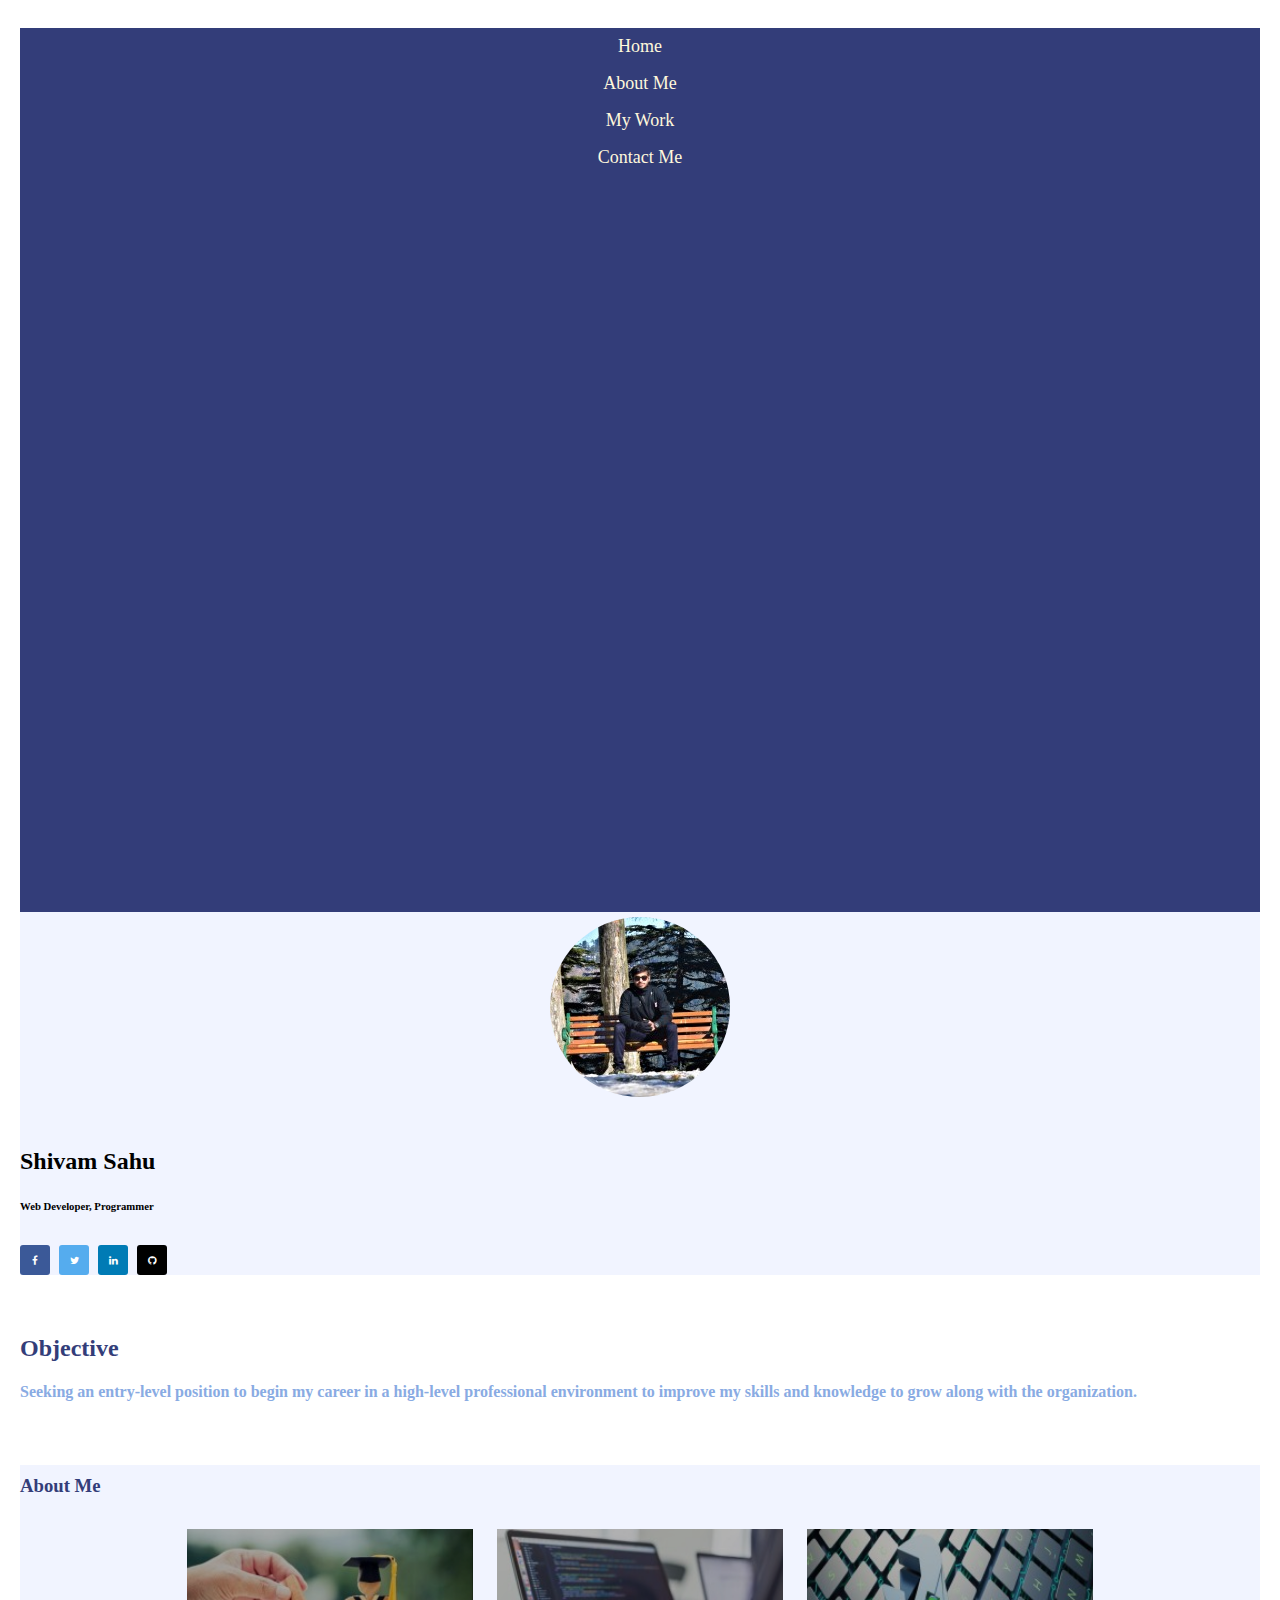
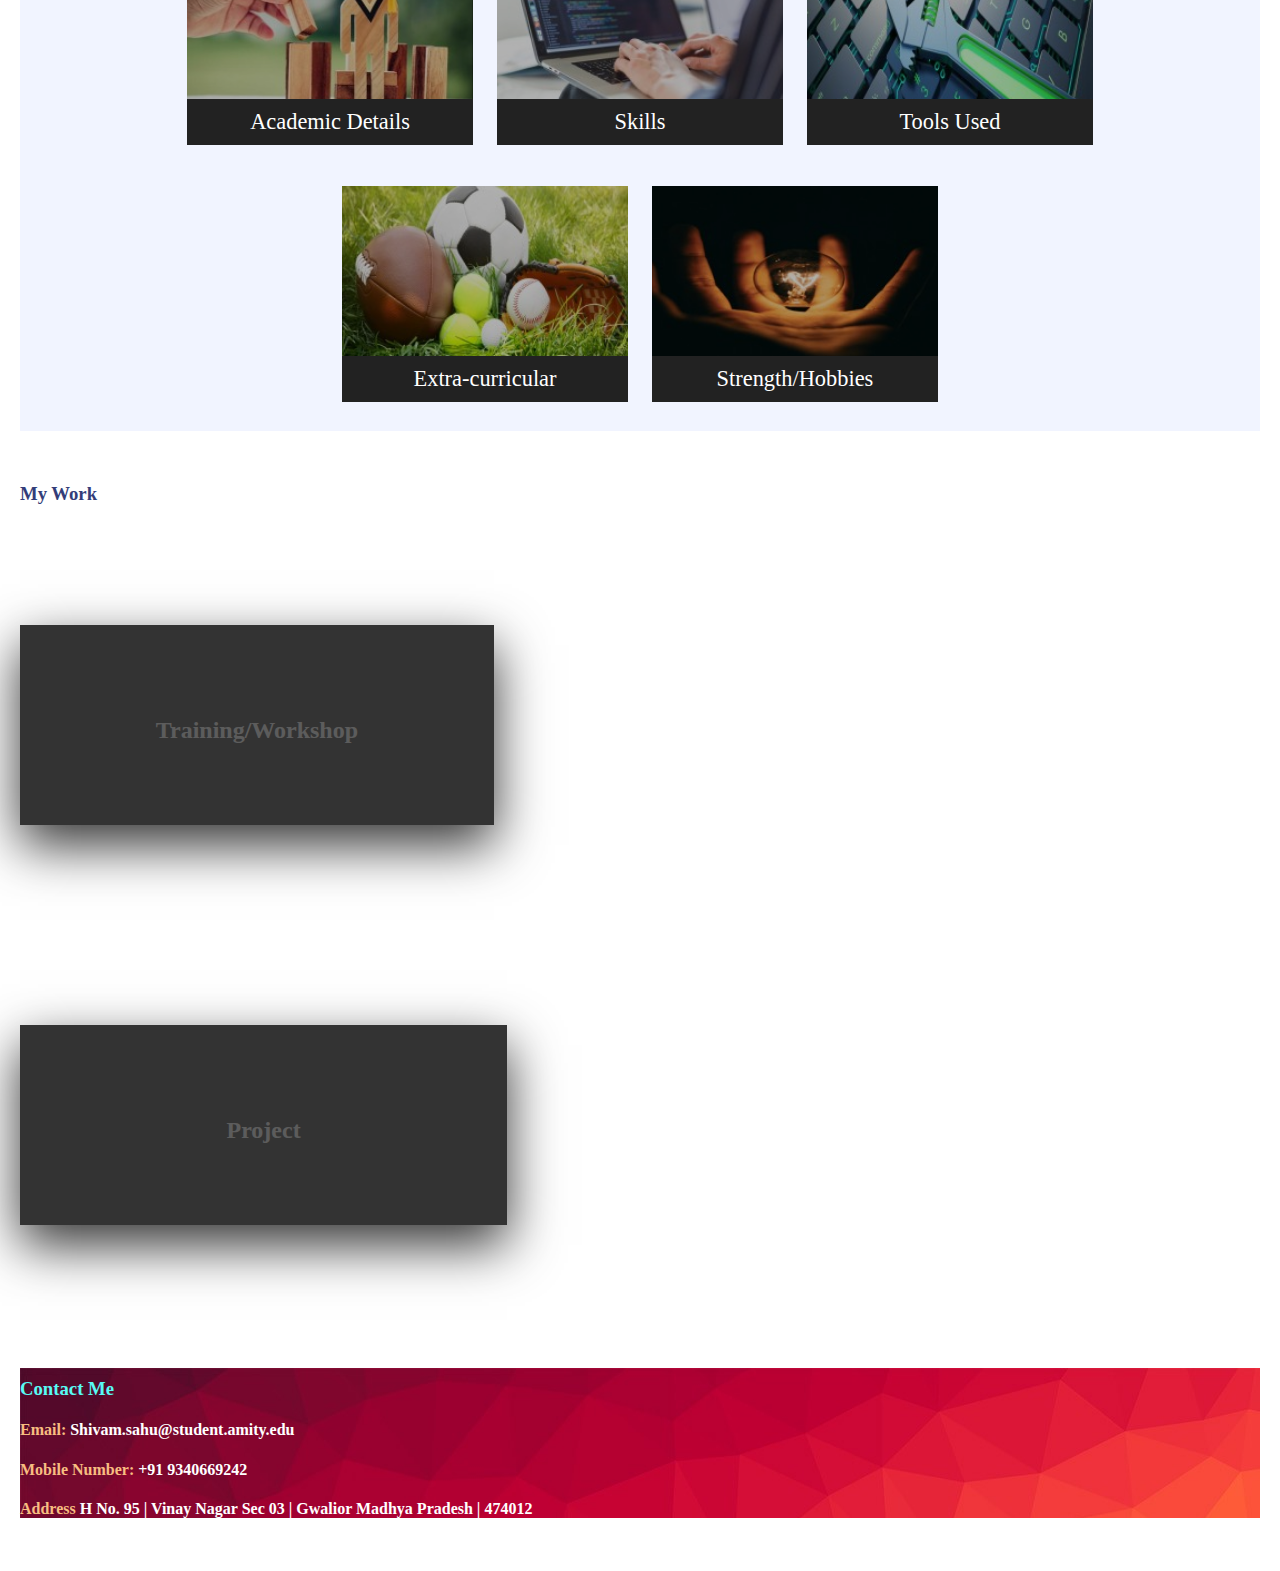
<file: index.html>
<html>
    <head>
        <title>My Portfolio</title>
        <meta name="viewport" content="width=device-width, initial-scale=1, shrink-to-fit=no">
        <link rel="stylesheet" href="https://stackpath.bootstrapcdn.com/bootstrap/4.5.0/css/bootstrap.min.css" integrity="sha384-9aIt2nRpC12Uk9gS9baDl411NQApFmC26EwAOH8WgZl5MYYxFfc+NcPb1dKGj7Sk" crossorigin="anonymous">
        <script src="https://stackpath.bootstrapcdn.com/bootstrap/4.5.0/js/bootstrap.min.js" integrity="sha384-OgVRvuATP1z7JjHLkuOU7Xw704+h835Lr+6QL9UvYjZE3Ipu6Tp75j7Bh/kR0JKI" crossorigin="anonymous"></script>
        <link rel="stylesheet" href="https://cdnjs.cloudflare.com/ajax/libs/font-awesome/4.7.0/css/font-awesome.min.css">
        <script src="https://ajax.googleapis.com/ajax/libs/jquery/3.3.1/jquery.min.js"></script>
        <link rel="stylesheet" href="Css/index.css">
        <link rel="stylesheet" href="Css/about.css">
    </head>
    <body>
        <section>
            <div style="margin-top: 16px;">

            </div>
        </section> 
     <section style="padding: 12px;" id="top" >
            <div class="container">
                <div class="row">
                    <div class="col-sm-4">
                        <ul>
                            <li><a href="index.html">Home</a></li>
                            <li><a href="#about">About Me</a></li>
                            <li><a href="#mywork">My Work</a></li>
                            <li><a href="#contact">Contact Me</a></li>
                        </ul>

                    </div>
                    <div class="col-sm-8" style="background-color: #F1F4FF">
                        <div class="row">
                            <div class="col-sm-6">
                                <img src="Images/profile.JPG" class="rounded-circle, center" alt="Profile_image">
                            </div>
                            <div class="col-sm-6">
                                <p style="padding: 5px;">
                                <h2>Shivam Sahu</h2>
                                <h6> Web Developer, Programmer</h6>
                                
                                    <a href="https://www.facebook.com/profile.php?id=100011245864761" class="fa fa-facebook"></a>
                                    <a href="https://twitter.com/shivams84764468" class="fa fa-twitter"></a>
                                    <a href="https://www.linkedin.com/in/shivam-sahu-8321a114b/" class="fa fa-linkedin"></a>
                                    <a href="https://github.com/shivam2029" class="fa fa-github"></a>
                                </p>
                            
                            </div>
                        </div>
                    </div>
                    

                    </div>
                </div>

                
            
        </section>
        <section style="padding: 12px;">
            <div class="container">
                <div class="row">
                    <div class="col-sm-12">
                        <p>
                            <h2 style="color: #333D79;">Objective</h2>
                            <h4 style="color: #89ABE3; text-align: justify;">
                                Seeking an entry-level position to begin my career in a high-level professional environment to improve my skills and knowledge to grow along with the organization.
                            </h4>
                        </p>

                    </div>
                </div>

            </div>
        </section>

        <section id="about" style="padding: 12px;">
            <div class="container" style="background-color: #F1F4FF;">
                <h3 style="color: #333D79; margin-bottom: 20px; padding-top: 10px;">About Me</h3>
                <div class="row">
                    <div class="col-sm-12" style="padding-bottom: 16px;">
                        <div class="link-boxes">
                            <a href="About.html#Academic" class="link">
                              <span class="link-img-background">
                                <img src="Images/Academic.jpg" alt="Academic" />  
                              </span>
                              <span class="link-text">Academic Details</span>
                            </a>
                              <a href="About.html#Skill" class="link">
                              <span class="link-img-background">
                                <img src="Images/skill.jpg" alt="skill" />  
                              </span>
                              <span class="link-text">Skills</span>
                            </a>
                              
                            <a href="About.html#tools" class="link">
                                <span class="link-img-background">
                                  <img src="Images/tools.jpg" alt="tools" />  
                                </span>
                                <span class="link-text">Tools Used</span>
                              </a>
                          </div>
                    </div>
                </div>

                <div class="row">
                    <div class="col-sm 12" style="padding-bottom: 16px;">
                        <div class="link-boxes">
                            <a href="About.html#extra" class="link">
                                <span class="link-img-background">
                                  <img src="Images/extracurricular.jpg" alt="extracurricular" />  
                                </span>
                                <span class="link-text">Extra-curricular</span>
                              </a>
                              
                            <a href="About.html#strength" class="link">
                                <span class="link-img-background">
                                  <img src="Images/strength.jpg" alt="strength" />  
                                </span>
                                <span class="link-text">Strength/Hobbies</span>
                              </a>
                        </div>

                    </div>

                </div>
        
            </div>
        </section>
        <section>




<section id="mywork" style="padding: 12px;" >
    <div class="container">
        <h3 style="color: #333D79; margin-bottom: 20px; padding-top: 10px;">My Work</h3>
        <div class="row">
            <div class="col-sm-6">
                <div class="contdiv">
                    <div class="card">
                        <div class="face face1">
                            <div class="content">
                                <h3>Training/Workshop</h3>
                            </div>
                        </div>
                        <div class="face face2">
                            <div class="content">
                                <p>Summer Internship in Data Analysis and Visualization with Python.</p>
                                    <a href="Mywork.html#training">Read More</a>
                            </div>
                        </div>
                    </div>
            
            
                </div>

            </div>
            <div class="col-sm-6">
                <div class="contdiv">
                    <div class="card">
                        <div class="face face1">
                            <div class="content">
                                <h3>Project</h3>
                            </div>
                        </div>
                        <div class="face face2">
                            <div class="content">
                                <p>Web Designer of AMICHROMA (Amity University Youth Fest 2019)</p>
                                    <a href="Mywork.html#project">Read More</a>
                            </div>
                        </div>
                    </div>
            
            
                </div>
            </div>

        </div>

    </div>


</section>

<section id="contact" style="padding: 12px;">
    <div class="container" style="background-image: url(Images/back.jpg);"> 
        <h3 style="color: #58FAF4; margin-bottom: 20px; padding-top: 10px;">Contact Me</h3>
        <div class="row">
            <div class="col-sm-12">
                <h4 style="color: white;"><span style="color: #F7BE81;">Email: </span> <a>Shivam.sahu@student.amity.edu</a></h4>
            </div>
        </div>
        <div class="row"> 
            <div class="col-sm-12">
                    <h4 style="color: white;"><span style="color: #F7BE81;">Mobile Number: </span> <a>+91 9340669242</a></h4>
            </div>
        </div>

        <div class="row">
            <div class="col-sm-12">
                    <h4 style="color: white;"><span style="color: #F7BE81;">Address </span> <a>H No. 95 | Vinay Nagar Sec 03 | Gwalior
                        Madhya Pradesh | 474012</a></h4>
            </div>
        </div>
    </div>
</section>


     



        <section>
            <div style="margin-top: 20px;">

            </div>
        </section> 
        
    </body>
</html>
</file>
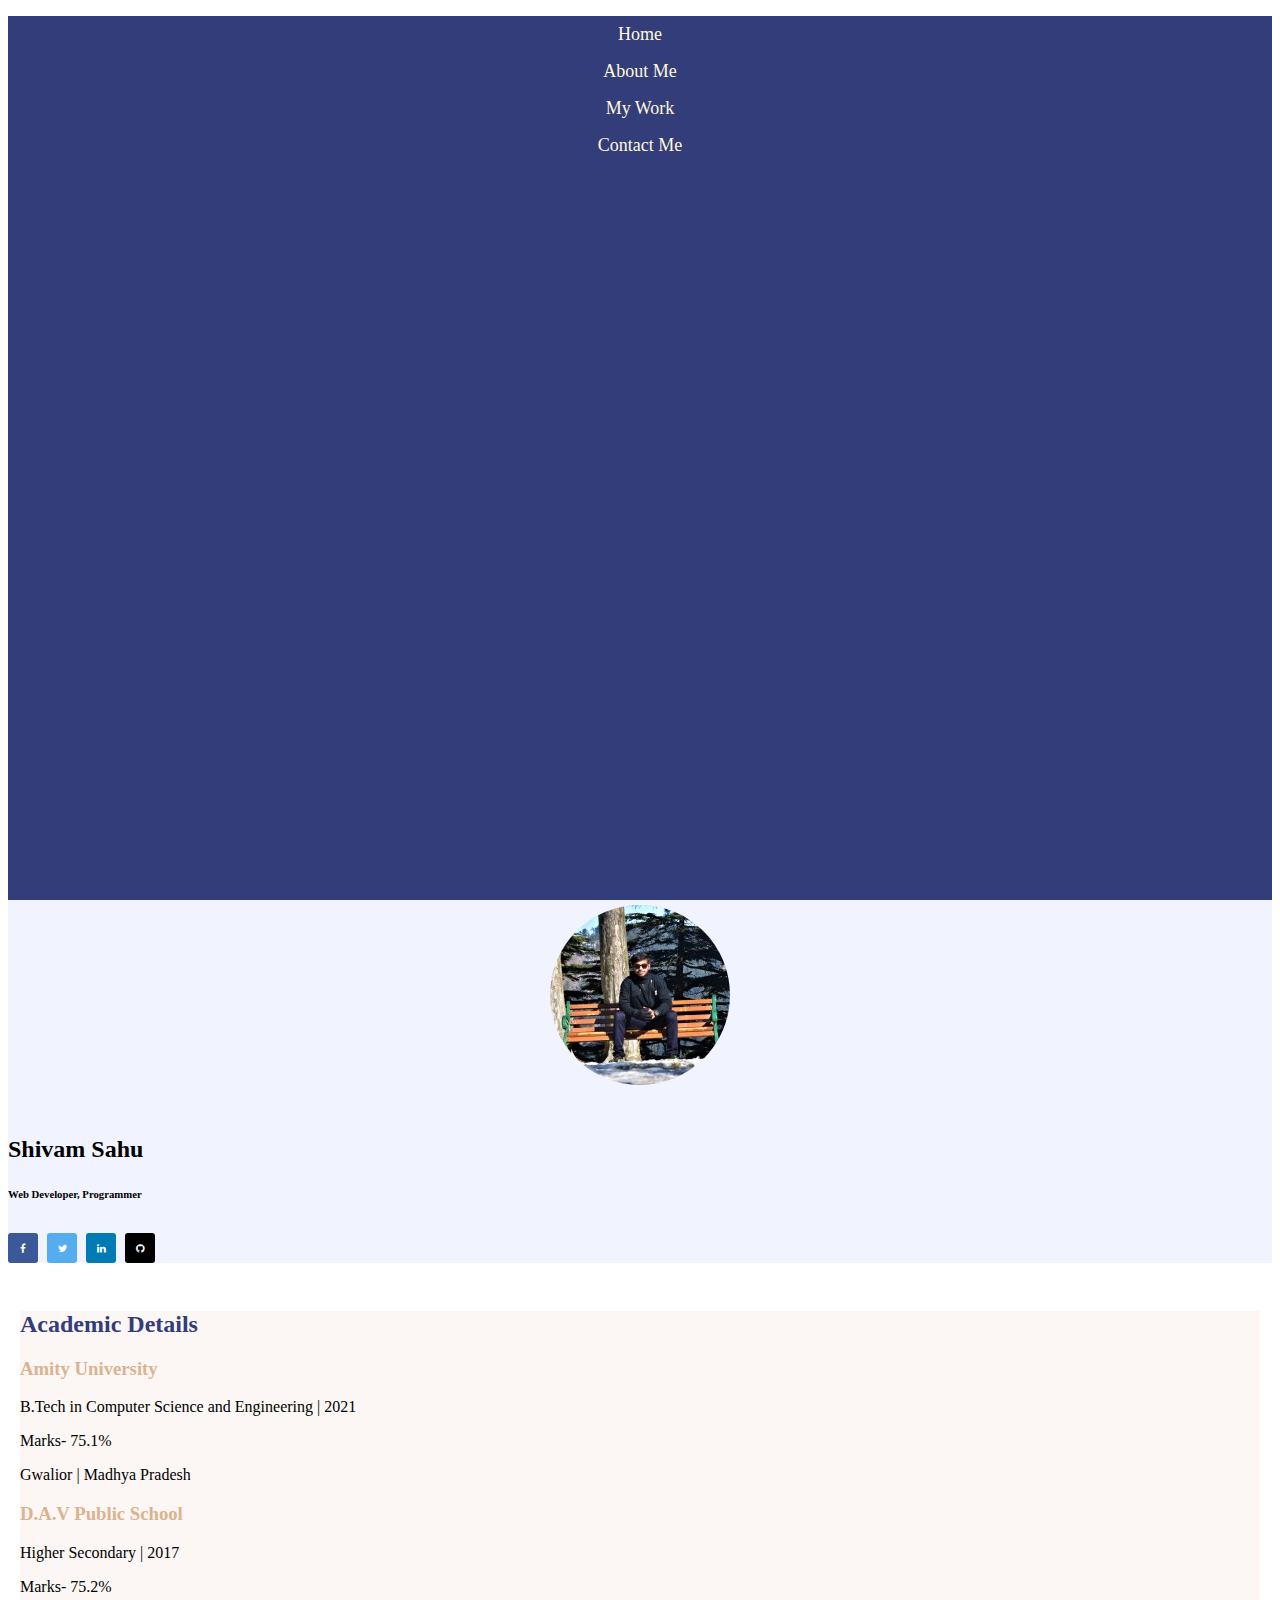
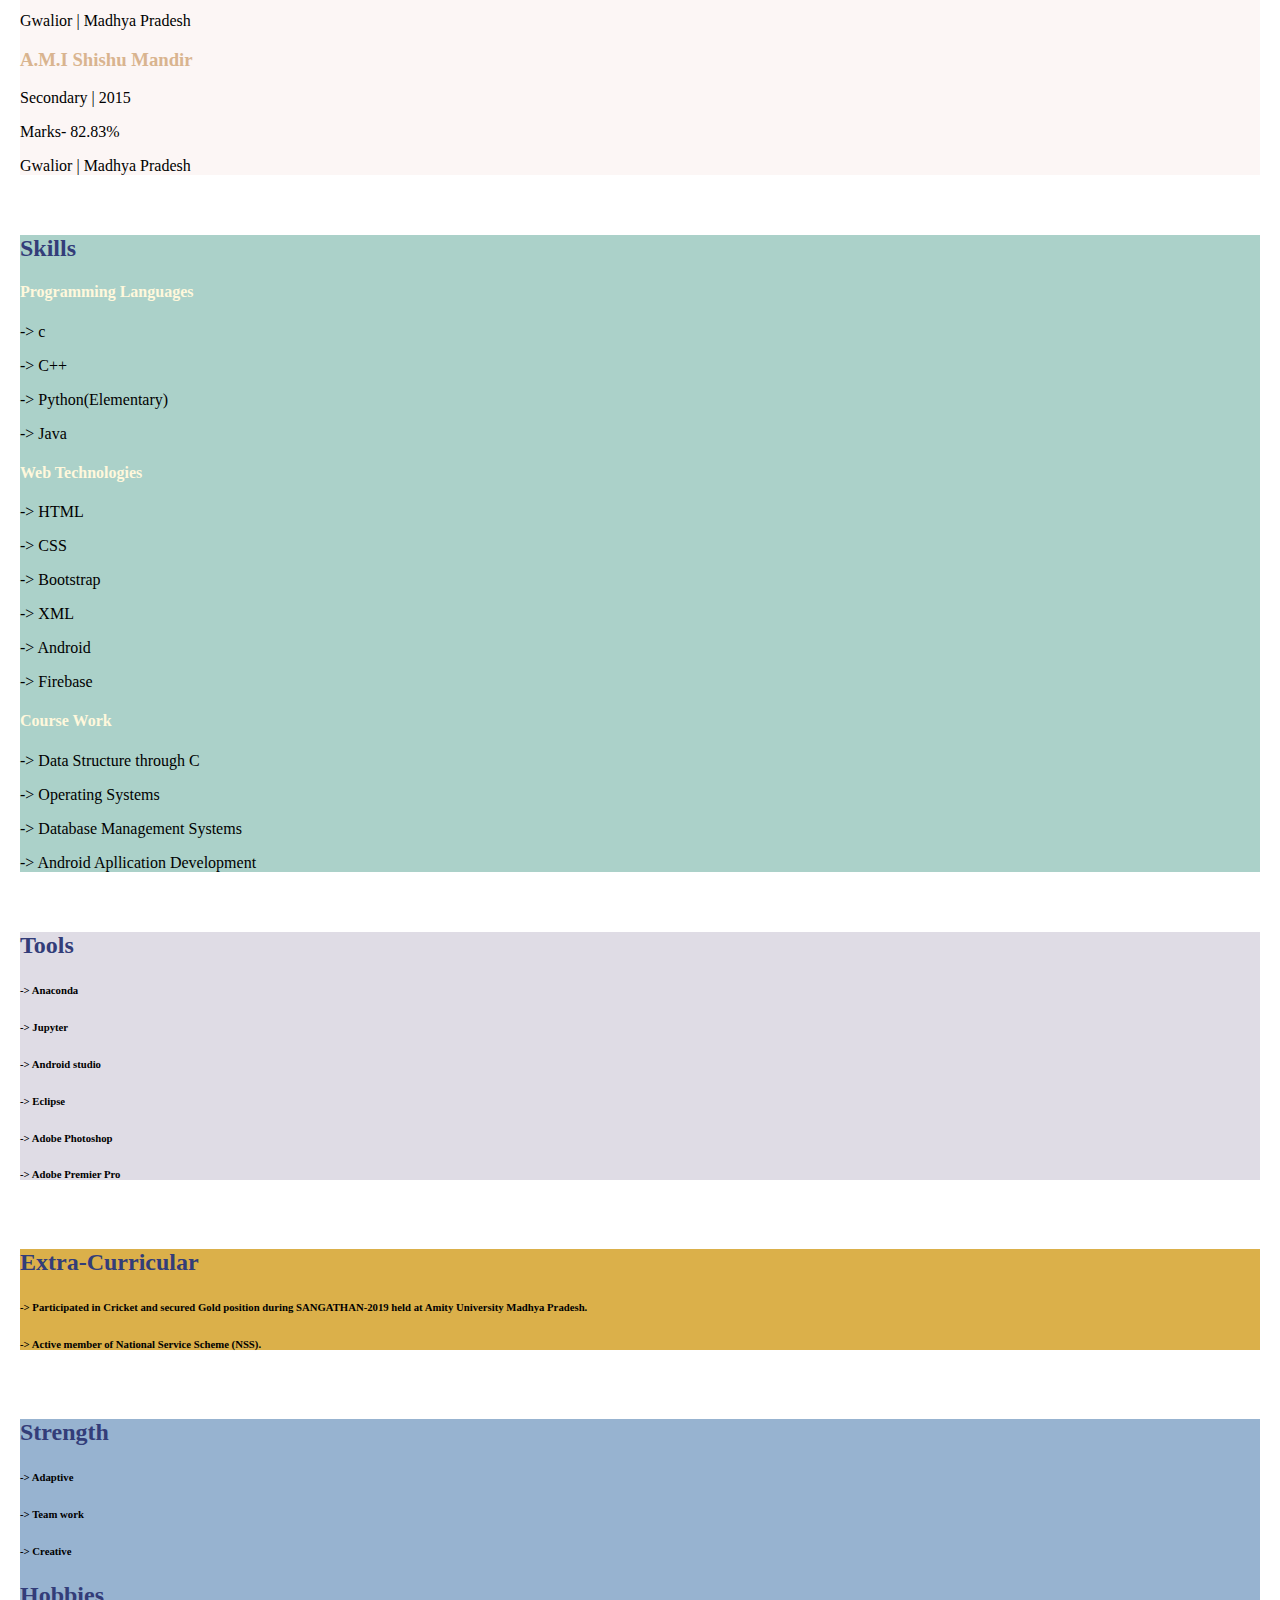
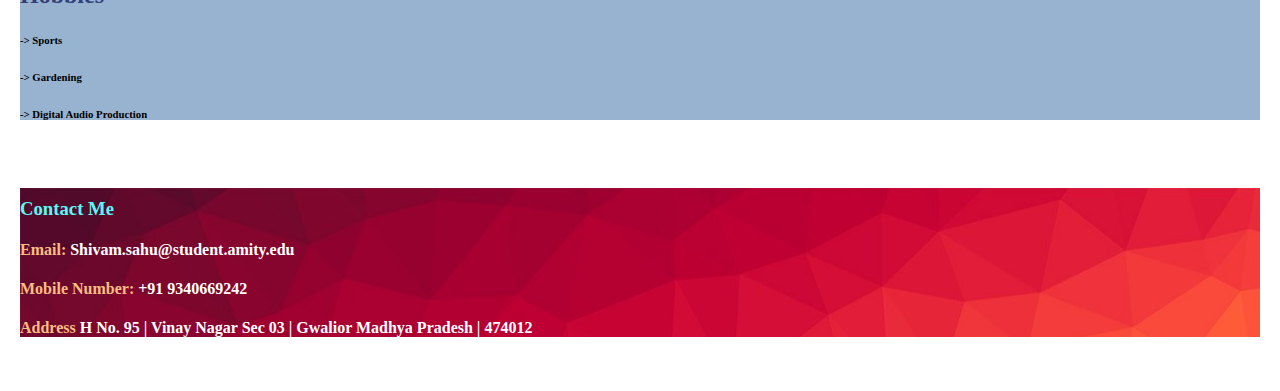
<file: About.html>
<html>
    <head>
        <title>About Me</title>
        <meta name="viewport" content="width=device-width, initial-scale=1, shrink-to-fit=no">
        <link rel="stylesheet" href="https://stackpath.bootstrapcdn.com/bootstrap/4.5.0/css/bootstrap.min.css" integrity="sha384-9aIt2nRpC12Uk9gS9baDl411NQApFmC26EwAOH8WgZl5MYYxFfc+NcPb1dKGj7Sk" crossorigin="anonymous">
        <script src="https://stackpath.bootstrapcdn.com/bootstrap/4.5.0/js/bootstrap.min.js" integrity="sha384-OgVRvuATP1z7JjHLkuOU7Xw704+h835Lr+6QL9UvYjZE3Ipu6Tp75j7Bh/kR0JKI" crossorigin="anonymous"></script>
        <link rel="stylesheet" href="https://cdnjs.cloudflare.com/ajax/libs/font-awesome/4.7.0/css/font-awesome.min.css">
        <script src="https://ajax.googleapis.com/ajax/libs/jquery/3.3.1/jquery.min.js"></script>
        <link rel="stylesheet" href="Css/index.css">
        <link rel="stylesheet" href="Css/about.css">
    </head>

    <body>
        <section>
            <div style="margin-top: 16px;">

            </div>
        </section> 
     <section >
            <div class="container">
                <div class="row">
                    <div class="col-sm-4">
                        <ul>
                            <li><a href="index.html">Home</a></li>
                            <li><a href="index.html#about">About Me</a></li>
                            <li><a href="index.html#mywork">My Work</a></li>
                            <li><a href="#contact">Contact Me</a></li>
                        </ul>

                    </div>
                    <div class="col-sm-8" style="background-color: #F1F4FF">
                        <div class="row">
                            <div class="col-sm-6">
                                <img src="Images/profile.JPG" class="rounded-circle, center" alt="Profile_image">
                            </div>
                            <div class="col-sm-6">
                                <p style="padding: 5px;">
                                <h2>Shivam Sahu</h2>
                                <h6> Web Developer, Programmer</h6>
                                
                                    <a href="https://www.facebook.com/profile.php?id=100011245864761" class="fa fa-facebook"></a>
                                    <a href="https://twitter.com/shivams84764468" class="fa fa-twitter"></a>
                                    <a href="https://www.linkedin.com/in/shivam-sahu-8321a114b/" class="fa fa-linkedin"></a>
                                    <a href="https://github.com/shivam2029#" class="fa fa-github"></a>
                                </p>
                            
                            </div>
                        </div>
                    </div>
                    

                    </div>
                </div>

                
            
        </section>

        <section style="padding: 12px;" id="Academic"> 
            <div class="container" style="background-color: #FCF6F5;">
                <h2 style=" color: #333D79;">Academic Details</h2>
                <div class="row">
                    <div class="col-sm-4">
                        <h3 style="color: #D9B48F;">Amity University</h3>
                        <p>B.Tech in Computer Science and Engineering | 2021</p>
                        <p>Marks- 75.1%</p>
                        <p>Gwalior | Madhya Pradesh</p>

                    </div>

                    <div class="col-sm-4">
                        <h3 style="color: #D9B48F;">D.A.V Public School</h3>
                        <p>Higher Secondary | 2017</p>
                        <p>Marks- 75.2%</p>
                        <p>Gwalior | Madhya Pradesh</p>

                    </div>

                    <div class="col-sm-4">
                        <h3 style="color: #D9B48F;">A.M.I Shishu Mandir</h3>
                        <p>Secondary | 2015</p>
                        <p>Marks- 82.83%</p>
                        <p>Gwalior | Madhya Pradesh</p>

                    </div>

                </div>

            </div>
        </section>

        <section style="padding: 12px;" id="Skill">
            <div class="container" style="background-color: #ABD1C9;">
                <h2 style=" color: #333D79;">Skills</h2>
                <div class="row">
                    <div class="col-sm-4">
                        <h4 style=" color: cornsilk;">Programming Languages</h4>
                        <p>-> c</p>
                        <p>-> C++</p>
                        <P>-> Python(Elementary)</P>
                        <p>-> Java</p>
                    </div>
                    <div class="col-sm-4">
                        <h4 style=" color: cornsilk;">Web Technologies</h4>
                        <p>-> HTML</p>
                        <p>-> CSS</p>
                        <P>-> Bootstrap</P>
                        <p>-> XML</p>
                        <p>-> Android</p>
                        <p>-> Firebase</p>
                    </div>
                    <div class="col-sm-4">
                        <h4 style=" color: cornsilk;">Course Work</h4>
                        <p>-> Data Structure through C</p>
                        <p>-> Operating Systems</p>
                        <P>-> Database Management Systems</P>
                        <p>-> Android Apllication Development</p>
                    </div>
                </div>

            </div>
        </section>

        <section style="padding: 12px;" id="tools">
            <div class="container" style="background-color: #DFDCE5;">
                <h2 style=" color: #333D79;">Tools</h2>
                <div class="row">
                    <div class="col-sm-6">
                            <h6> -> Anaconda </h6> <h6> -> Jupyter</h6>  <h6> -> Android studio</h6>
                    </div>

                    <div class="col-sm-6">
                        <h6> -> Eclipse </h6> <h6> -> Adobe Photoshop </h6> <h6> -> Adobe Premier Pro</h6>
                </div>

                </div>

            </div>
        </section>

        <section style="padding: 12px;" id="extra">
            <div class="container" style="background-color: #DBB04A;">
                <h2 style=" color: #333D79;">Extra-Curricular</h2>
                <div class="row">
                    <div class="col-sm-6">
                        <h6> -> Participated in Cricket and secured Gold position during
                            SANGATHAN-2019 held at Amity University Madhya Pradesh.</h6>
                    </div>

                </div>
                <div class="row">
                    <div class="col-sm-6">
                        <h6> -> Active member of National Service Scheme (NSS).</h6>
                    </div>

                </div>

            </div>
        </section>

        <section style="padding: 12px;" id="strength">
            <div class="container" style="background-color: #97B3D0;">
                <div class="row">
                    <div class="col-sm-6">
                        <h2 style="color: #333D79 ;">Strength</h2>
                        <h6> -> Adaptive</h6><h6> -> Team work</h6><h6> -> Creative</h6>
                    </div>
                    <div class="col-sm-6">
                        <h2 style="color: #333D79 ;">Hobbies</h2>
                        <h6> -> Sports</h6> <h6> -> Gardening</h6> <h6> -> Digital Audio Production</h6>
                    </div>

                </div>
                    

            

            </div>
        </section>

        <section id="contact" style="padding: 12px;">
    <div class="container" style="background-image: url(Images/back.jpg);"> 
        <h3 style="color: #58FAF4; margin-bottom: 20px; padding-top: 10px;">Contact Me</h3>
        <div class="row">
            <div class="col-sm-12">
                <h4 style="color: white;"><span style="color: #F7BE81;">Email: </span> <a>Shivam.sahu@student.amity.edu</a></h4>
            </div>
        </div>
        <div class="row"> 
            <div class="col-sm-12">
                    <h4 style="color: white;"><span style="color: #F7BE81;">Mobile Number: </span> <a>+91 9340669242</a></h4>
            </div>
        </div>

        <div class="row">
            <div class="col-sm-12">
                    <h4 style="color: white;"><span style="color: #F7BE81;">Address </span> <a>H No. 95 | Vinay Nagar Sec 03 | Gwalior
                        Madhya Pradesh | 474012</a></h4>
            </div>
        </div>
    </div>
</section>



        <section>
            <div style="margin-top: 20px;">

            </div>
        </section> 
    </body>

</html>
</file>
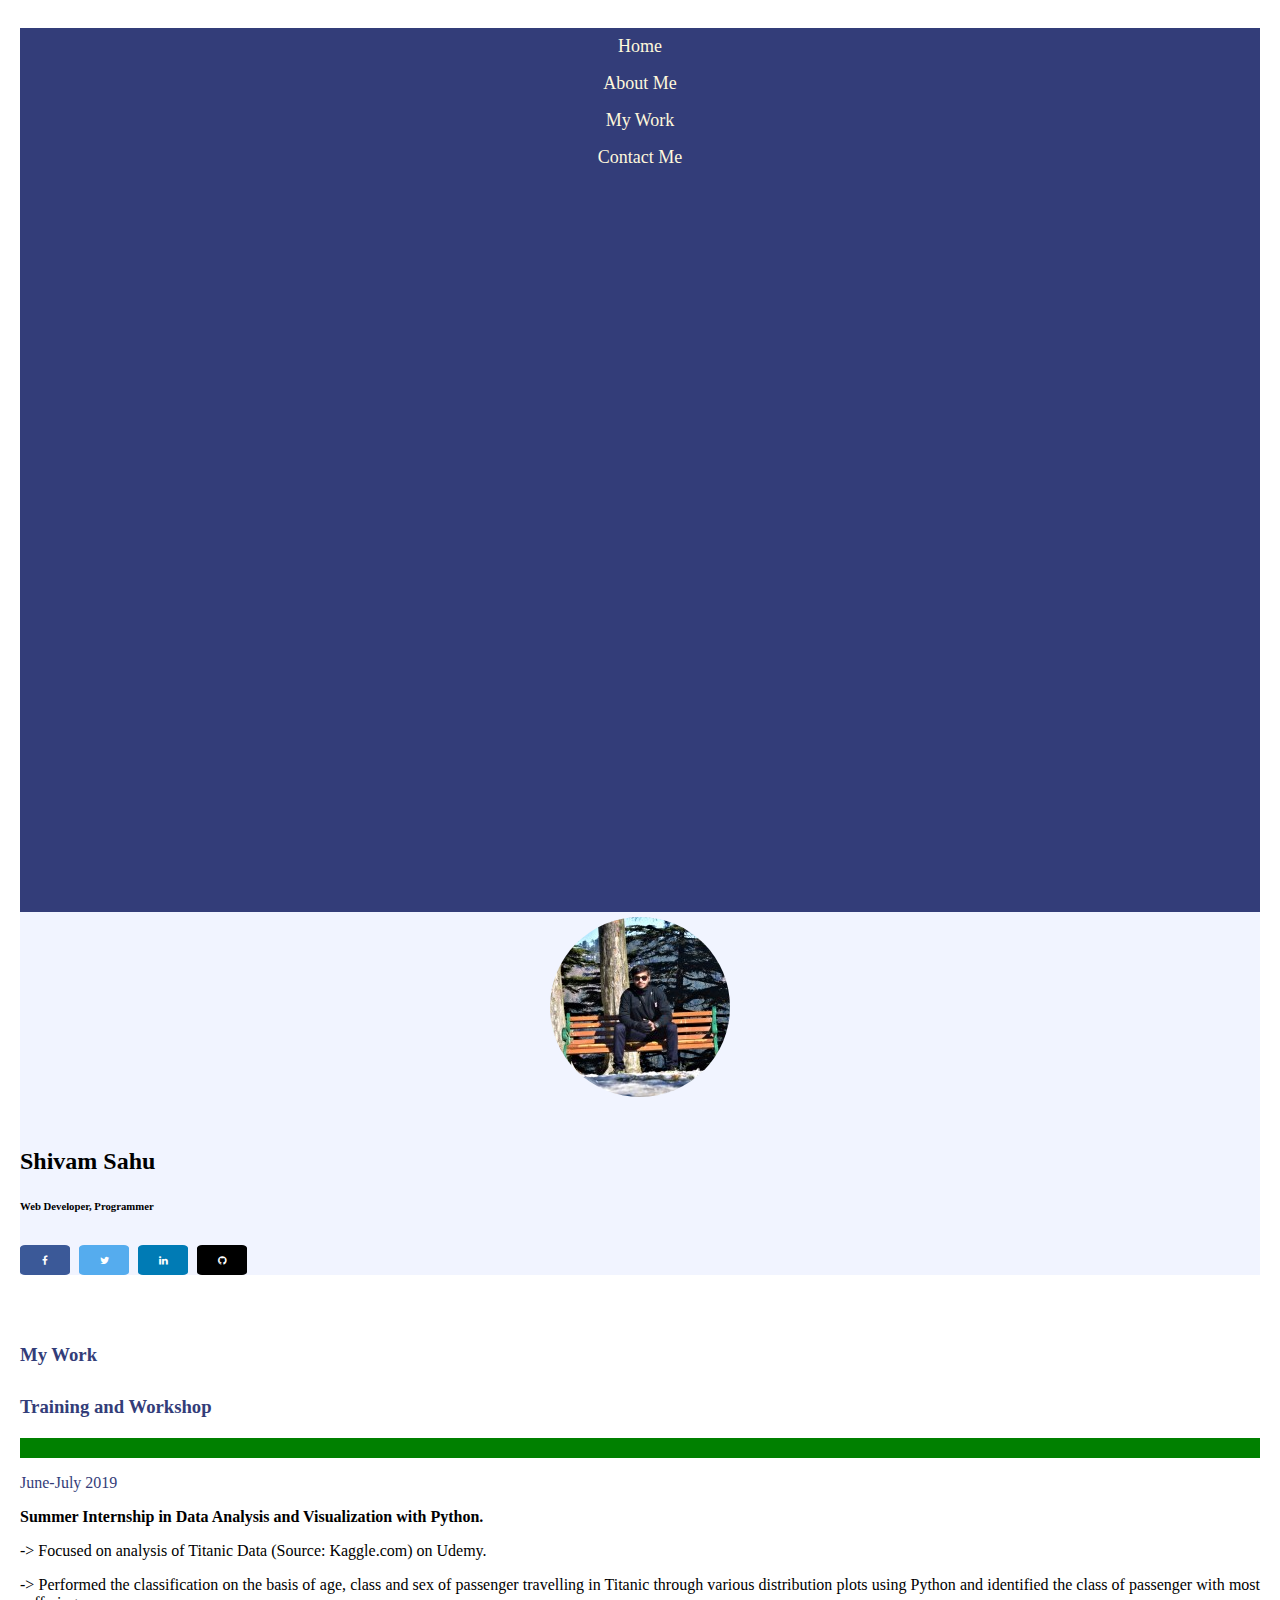
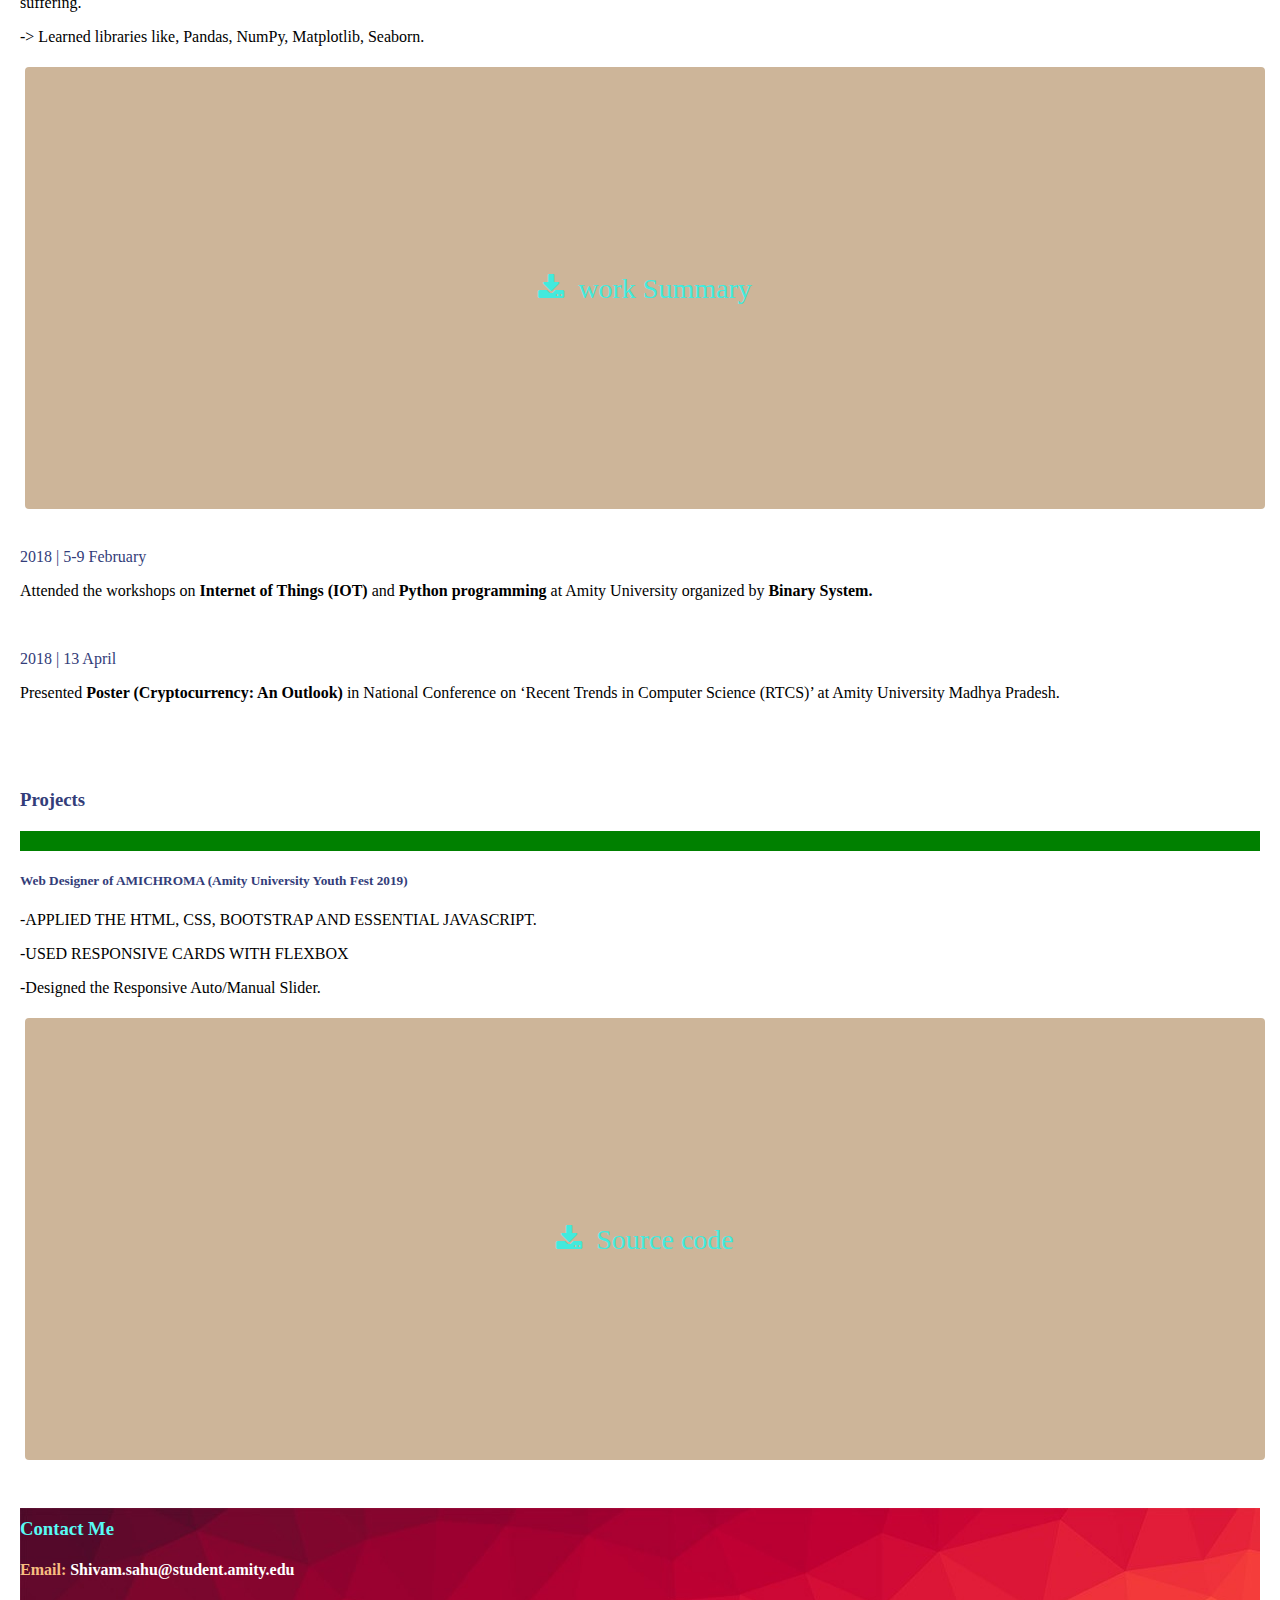
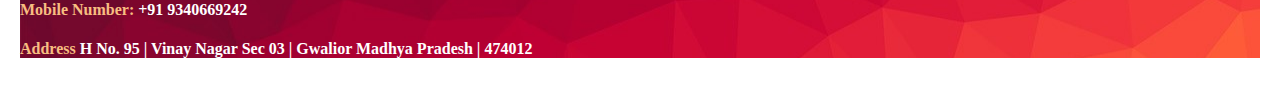
<file: Mywork.html>
<html>
    <head>
        <title>My Work</title>
        <meta name="viewport" content="width=device-width, initial-scale=1, shrink-to-fit=no">
        <link rel="stylesheet" href="https://stackpath.bootstrapcdn.com/bootstrap/4.5.0/css/bootstrap.min.css" integrity="sha384-9aIt2nRpC12Uk9gS9baDl411NQApFmC26EwAOH8WgZl5MYYxFfc+NcPb1dKGj7Sk" crossorigin="anonymous">
        <script src="https://stackpath.bootstrapcdn.com/bootstrap/4.5.0/js/bootstrap.min.js" integrity="sha384-OgVRvuATP1z7JjHLkuOU7Xw704+h835Lr+6QL9UvYjZE3Ipu6Tp75j7Bh/kR0JKI" crossorigin="anonymous"></script>
        <link rel="stylesheet" href="https://cdnjs.cloudflare.com/ajax/libs/font-awesome/4.7.0/css/font-awesome.min.css">
        <script src="https://ajax.googleapis.com/ajax/libs/jquery/3.3.1/jquery.min.js"></script>
        <link rel="stylesheet" href="Css/index.css">
        <link rel="stylesheet" href="Css/mywork.css">
    </head>
    <body>
        <section>
            <div style="margin-top: 16px;">

            </div>
        </section>

        <section style="padding: 12px;">
            <div class="container">
                <div class="row">
                    <div class="col-sm-4">
                        <ul>
                            <li><a href="index.html">Home</a></li>
                            <li><a href="index.html#about">About Me</a></li>
                            <li><a href="index.html#mywork">My Work</a></li>
                            <li><a href="#contact">Contact Me</a></li>
                        </ul>

                    </div>
                    <div class="col-sm-8" style="background-color: #F1F4FF">
                        <div class="row">
                            <div class="col-sm-6">
                                <img src="Images/profile.JPG" class="rounded-circle, center" alt="Profile_image">
                            </div>
                            <div class="col-sm-6">
                                <p style="padding: 5px;">
                                <h2>Shivam Sahu</h2>
                                <h6> Web Developer, Programmer</h6>
                                
                                    <a href="https://www.facebook.com/profile.php?id=100011245864761" class="fa fa-facebook"></a>
                                    <a href="https://twitter.com/shivams84764468" class="fa fa-twitter"></a>
                                    <a href="https://www.linkedin.com/in/shivam-sahu-8321a114b/" class="fa fa-linkedin"></a>
                                    <a href="https://github.com/shivam2029" class="fa fa-github"></a>
                                </p>
                            
                            </div>
                        </div>
                    </div>
                    

                    </div>
                </div>

                
            
        </section>

        <section style="padding:12px;" id="training">
            <div class="container">
                <h3 style="color: #333D79; margin-bottom: 20px; padding-top: 10px;">My Work</h3>
                <h3 style="color: #333D79; margin-bottom: 20px; padding-top: 10px;">Training and Workshop</h3>
                        <hr style=" border: 10px solid green;">
                <div class="row">
                    
                    <div class="col-sm-8">
                        <p style="color: #333D79;">June-July 2019</p>
                        
                        <p style="text-justify:inter-word; text-align: justify;"><b>Summer Internship in Data Analysis and Visualization with Python.</b></p>
                        <p style="text-justify:inter-word; text-align: justify;">-> Focused on analysis of Titanic Data (Source: Kaggle.com) on Udemy.</p>
                        <p style="text-justify:inter-word; text-align: justify;">-> Performed the classification on the basis of age, class and sex of
                            passenger travelling in Titanic through various distribution plots using
                            Python and identified the class of passenger with most suffering.</p>
                            <p style="text-justify:inter-word; text-align: justify;">-> Learned libraries like, Pandas, NumPy, Matplotlib, Seaborn.</p>
                       
    
                    </div>
                    <div class="col-sm-4">
                        
                        <div>
                            <a href="Docs/TITANIC DATA VISUALIZATION.pptx"><button class="button fa fa-download"><span>&nbsp work Summary</span></button></a>
                        </div>
                    </div>
                </div>

                <div class="row">
                    <div class="col-sm-12">
                        <br>
                        <p style="color: #333D79;">2018 | 5-9 February</p>
                        <p style="text-justify:inter-word; text-align: justify;">Attended the workshops on <b>Internet of Things (IOT)</b> and <b>Python programming</b> at
                            Amity University organized by <b>Binary System.</b></p>

                    </div>
                </div>

                <div class="row">
                    <div class="col-sm-12">
                        <br>
                        <p style="color: #333D79;">2018 | 13 April</p>
                        <p style="text-justify:inter-word; text-align: justify;">Presented <b>Poster (Cryptocurrency: An Outlook)</b> in National Conference on
                            ‘Recent Trends in Computer Science (RTCS)’ at Amity University Madhya
                            Pradesh.</p>

                    </div>
                </div>

            </div>
        </section>

        <section style="padding: 12px;" id="project">
            <div class="container">
                <h3 style="color: #333D79; margin-bottom: 20px; padding-top: 10px;">    <p>Projects</p></h3>
                        <hr style=" border: 10px solid green;">
                    <div class="row">
                        <div class="col-sm-8">

                            <h5 style="color: #333D79;">Web Designer of AMICHROMA (Amity University Youth Fest 2019)</h5>
                            <p>-APPLIED THE HTML, CSS, BOOTSTRAP AND ESSENTIAL JAVASCRIPT.</p>
                               <p>-USED RESPONSIVE CARDS WITH FLEXBOX</p>
                                <p>-Designed the Responsive Auto/Manual Slider.</p>

                        </div>

                        <div class="col-sm-4">
                        
                            <div>
                                <a href="https://drive.google.com/drive/folders/1SgF_lCBws69VDFSkdOmXqsxuHoNrkud2?usp=sharing"><button class="button fa fa-download"><span>&nbsp Source code</span></button></a>
                            </div>
                        </div>

                    </div>
            </div>

        </section>

        <section id="contact" style="padding: 12px;">
    <div class="container" style="background-image: url(Images/back.jpg);"> 
        <h3 style="color: #58FAF4; margin-bottom: 20px; padding-top: 10px;">Contact Me</h3>
        <div class="row">
            <div class="col-sm-12">
                <h4 style="color: white;"><span style="color: #F7BE81;">Email: </span> <a>Shivam.sahu@student.amity.edu</a></h4>
            </div>
        </div>
        <div class="row"> 
            <div class="col-sm-12">
                    <h4 style="color: white;"><span style="color: #F7BE81;">Mobile Number: </span> <a>+91 9340669242</a></h4>
            </div>
        </div>

        <div class="row">
            <div class="col-sm-12">
                    <h4 style="color: white;"><span style="color: #F7BE81;">Address </span> <a>H No. 95 | Vinay Nagar Sec 03 | Gwalior
                        Madhya Pradesh | 474012</a></h4>
            </div>
        </div>
    </div>
</section>


        <section>
            <div style="margin-top: 20px;">

            </div>
        </section>

    </body>
</html>
</file>
<file: Css/index.css>
.center {
    display: block;
    margin-left: auto;
    margin-right: auto;
    border-radius: 100%;
    padding: 5px;
  }

  .fa {
    padding: 10px;
    font-size: 10px;
    width: 30px;
    text-align: center;
    text-decoration: none;
    margin-top: 8px;
    margin-right: 5px;
    border-radius: 10%;

  }

  .fa:hover {
    opacity: 0.7;
}

.fa-facebook {
  background: #3B5998;
  color: white;
}
.fa-twitter {
    background: #55ACEE;
    color: white;
  }
.fa-linkedin {
    background: #007bb5;
    color: white;
  }
.fa-github {
    background: black;
    color: white;
}

/*css for navigation bar*/
div ul {
    list-style-type: none;
    background-color: #333D79;
    font-size: large;
    height: 100%;
    margin: 0;
    padding: 0;
    text-align: center;
} 

div ul li a {
    display: block;
    color:cornsilk;
    padding: 8px 16px;
    text-decoration: none;
  }

  li a:hover {
    background-color: #F1F4FF;
    color: rgb(70, 161, 214);
  }
  /*Above is css for nav bar*/
  .centered {
    position: absolute;
    top: 50%;
    left: 50%;
    transform: translate(-50%, -50%);
  }

  html {
    scroll-behavior: smooth;
  }


  .mywork {
    margin: 0;
    padding: 0;
    min-height: 100vh;
    background: #333;
    display: flex;
    justify-content: center;
    align-items: center;
    font-family: consolas;
  }
  .contdiv{
    width: 100%;
    position: relative;
    display: flex;
    justify-content: space-between;
}

.contdiv .card{
    position: relative;
    cursor: pointer;
}

.contdiv .card .face{
 
    height: 200px;
    transition: 0.5s;
}

.contdiv .card .face.face1{
    position: relative;
    background: #333;
    display: flex;
    justify-content: center;
    align-items: center;
    z-index: 1;
    transform: translateY(100px);
}

.contdiv .card:hover .face.face1{
    background: #ff0057;
    transform: translateY(0);
}

.contdiv .card .face.face1 .content{
    opacity: 0.2;
    transition: 0.5s;
}

.contdiv .card:hover .face.face1 .content{
    opacity: 1;
}

.contdiv .card .face.face1 .content img{
    max-width: 100px;
}

.contdiv .card .face.face1 .content h3{
    margin: 10px 0 0;
    padding: 0;
    color: #fff;
    text-align: center;
    font-size: 1.5em;
}

.contdiv .card .face.face2{
    position: relative;
    background: #fff;
    display: flex;
    justify-content: center;
    align-items: center;
    padding: 20px;
    box-sizing: border-box;
    box-shadow: 0 20px 50px rgba(0, 0, 0, 0.8);
    transform: translateY(-100px);
}

.contdiv .card:hover .face.face2{
    transform: translateY(0);
}

.contdiv .card .face.face2 .content p{
    
}

.contdiv .card .face.face2 .content a{
    margin: 15px 0 0;
    display:  inline-block;
    text-decoration: none;
    font-weight: 900;
    color: #333;
    padding: 5px;
    border: 1px solid #333;
}

.contdiv .card .face.face2 .content a:hover{
    background: #333;
    color: #fff;
}

.sticky {
  padding: 0.5ex;
  width: 600px;
  background-color: #333;
  color: #fff;
  font-size: 2em;
  border-radius: 0.5ex;
}

.sticky.stick {
  position: fixed;
  top: 0;
  z-index: 10000;
  border-radius: 0 0 0.5em 0.5em;
}
</file>
<file: Css/about.css>
/* cards css*/ 
* {
    -webkit-box-sizing: border-box;
    box-sizing: border-box;
  }
  
  .link-boxes {
    display: -webkit-box;
    display: -webkit-flex;
    display: -ms-flexbox;
    display: flex;
    -webkit-box-pack: center;
    -webkit-justify-content: center;
    -ms-flex-pack: center;
    justify-content: center;
    -webkit-box-align: center;
    -webkit-align-items: center;
    -ms-flex-align: center;
    align-items: center;
    -webkit-flex-wrap: wrap;
    -ms-flex-wrap: wrap;
    flex-wrap: wrap;
  }
  
  .link-boxes a {
    -webkit-flex-basis: 23%;
    -ms-flex-preferred-size: 23%;
    flex-basis: 23%;
    max-width: 23%;
    margin: 1%;
    min-width: 250px;
    text-align: center;
    text-decoration: none;
    color: white;
    background: #222;
    display: -webkit-box;
    display: -webkit-flex;
    display: -ms-flexbox;
    display: flex;
    -webkit-box-pack: justify;
    -webkit-justify-content: space-between;
    -ms-flex-pack: justify;
    justify-content: space-between;
    -webkit-box-align: center;
    -webkit-align-items: center;
    -ms-flex-align: center;
    align-items: center;
    -webkit-box-orient: vertical;
    -webkit-box-direction: normal;
    -webkit-flex-direction: column;
    -ms-flex-direction: column;
    flex-direction: column;
  
    -webkit-border-radius: 5px;
  
    border-radius: 5px;
    -webkit-transition: 0.2s transform ease-out;
    -o-transition: 0.2s transform ease-out;
    transition: 0.2s transform ease-out;
    position: relative;
  }
  
  .link-boxes a:hover {
    transform: matrix3d(1, 0, 0, 0, 0, 1, 0, 0, 0, 0, 1, 0, 0, -10, 0, 1);
    -webkit-transform: matrix3d(1, 0, 0, 0, 0, 1, 0, 0, 0, 0, 1, 0, 0, -10, 0, 1);
  }
  
  .link-boxes a:after {
    height: 10px;
    width: 100%;
    content: "";
    margin-top: 15px;
    position: absolute;
    bottom: -30px;
    opacity: 0;
    -webkit-transition: 0.2s ease-out;
    -o-transition: 0.2s ease-out;
    transition: 0.2s ease-out;
    background: -webkit-radial-gradient(
      center,
      ellipse cover,
      rgba(0, 0, 0, 0.65) 0%,
      rgba(0, 0, 0, 0.63) 2%,
      rgba(0, 0, 0, 0.2) 47%,
      rgba(0, 0, 0, 0) 68%
    );
    background: -webkit-radial-gradient(
      center,
      ellipse,
      rgba(0, 0, 0, 0.65) 0%,
      rgba(0, 0, 0, 0.63) 2%,
      rgba(0, 0, 0, 0.2) 47%,
      rgba(0, 0, 0, 0) 68%
    );
    background: -o-radial-gradient(
      center,
      ellipse,
      rgba(0, 0, 0, 0.65) 0%,
      rgba(0, 0, 0, 0.63) 2%,
      rgba(0, 0, 0, 0.2) 47%,
      rgba(0, 0, 0, 0) 68%
    );
    background: radial-gradient(
      ellipse at center,
      rgba(0, 0, 0, 0.65) 0%,
      rgba(0, 0, 0, 0.63) 2%,
      rgba(0, 0, 0, 0.2) 47%,
      rgba(0, 0, 0, 0) 68%
    );
    filter: progid:DXImageTransform.Microsoft.gradient(
        startColorstr="#a6000000",
        endColorstr="#00000000",
        GradientType=1
      );
  }
  
  .link-boxes a:hover:after {
    bottom: -40px;
    opacity: 0.2;
  }
  
  .link-img-background {
    width: 100%;
    position: relative;
    height: 170px;
    overflow: hidden;
  }
  
  .link-img-background img {
    -o-object-fit: cover;
    object-fit: cover;
    -o-object-position: center;
    object-position: center;
    -webkit-transition: 0.12s transform ease-out;
    -o-transition: 0.12s transform ease-out;
    transition: 0.12s transform ease-out;
    -webkit-transform-origin: center;
    -ms-transform-origin: center;
    transform-origin: center;
    position: relative;
    width: 100%;
    height: 200px;
    z-index: 1;
  }
  
  .link-img-background:after {
    position: absolute;
    top: 0;
    left: 0;
    width: 100%;
    height: 100%;
    content: "";
    background: rgba(0, 0, 0, 0.3);
    z-index: 2;
    -webkit-transition: 0.2s opacity ease-out;
    -o-transition: 0.2s opacity ease-out;
    transition: 0.2s opacity ease-out;
  }
  
  .link:hover .link-img-background:after {
    opacity: 0;
  }
  
  .link-boxes .link-text {
    font-size: 1.4em;
    font-family: inherit;
    padding: 10px;
    background: #222;
    width: 100%;
    -webkit-align-self: flex-end;
    -ms-flex-item-align: end;
    align-self: flex-end;
  }
/*CARDS CSS*/  
html {
  scroll-behavior: smooth;
}
</file>
<file: Css/mywork.css>
.button {
    border-radius: 4px;
    background-color: #CDB599;
    border: none;
    color: #42EADD;
    text-align: center;
    font-size: 28px;
    padding: 20px;
    width: 100%;
    height: 50%;
    
    transition: all 0.5s;
    cursor: pointer;
    margin: 5px;
  }
  
  .button span {
    cursor: pointer;
    display: inline-block;
    position: relative;
    transition: 0.5s;
  }
  
  .button span:after {
    content: '\00bb';
    position: absolute;
    opacity: 0;
    top: 0;
    right: -20px;
    transition: 0.5s;
  }
  
  .button:hover span {
    padding-right: 25px;
  }
  
  .button:hover span:after {
    opacity: 1;
    right: 0;
  }
</file>
